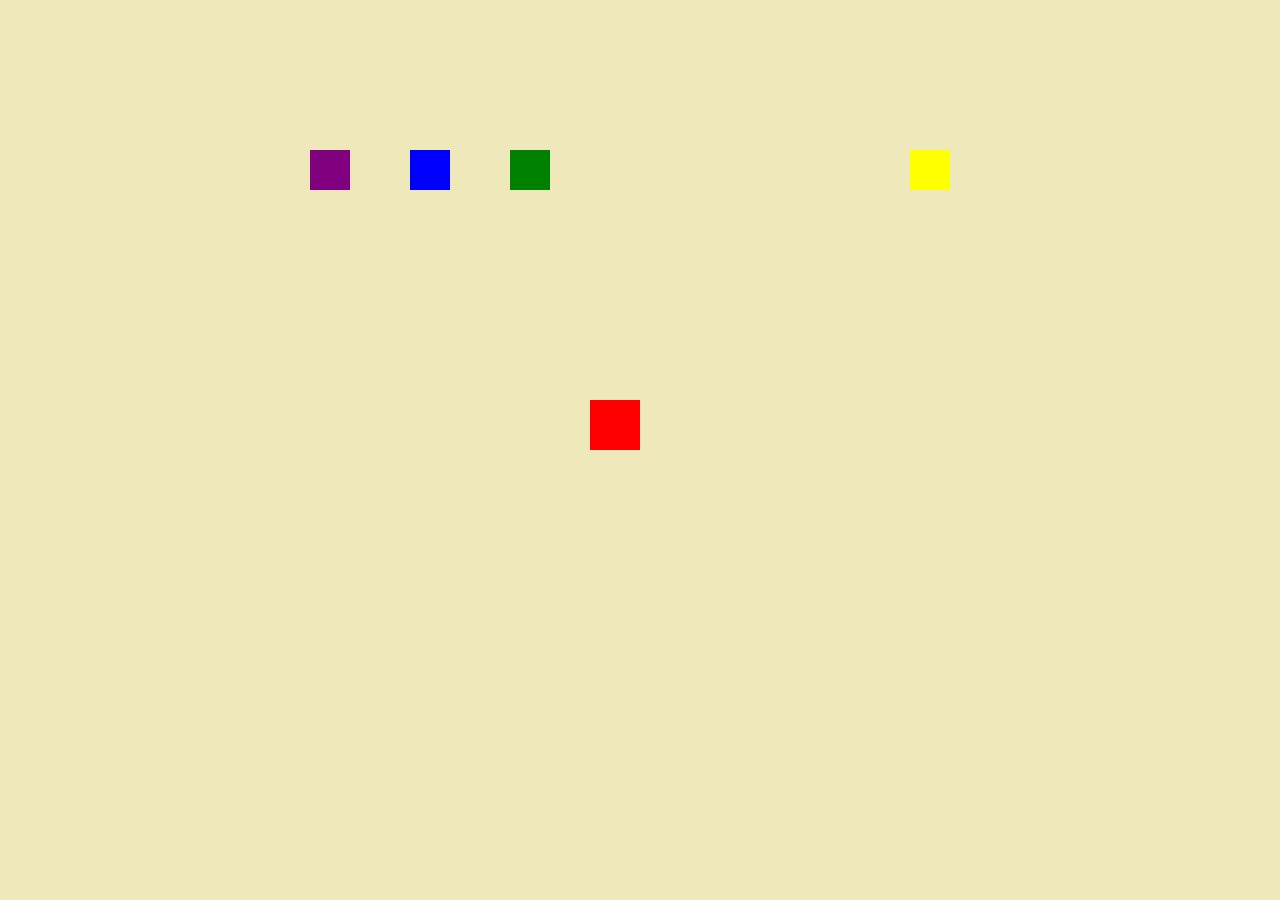
<file: static/html/index.html>
<!DOCTYPE html>
<html lang="en">
<head>
    <meta charset="UTF-8">
    <meta name="viewport" content="width=device-width, initial-scale=1.0">
    <title>Kiertäyskeskus</title>
    <link rel="stylesheet" href="../css/style.css">
</head>
<body>
    <canvas width="900" height="600" id="gameCanvas">

    </canvas>
</body>
<script type="module" src='../js/game.js'></script>
<script type="module" src='../js/shapes.js'></script>
</html>
</file>
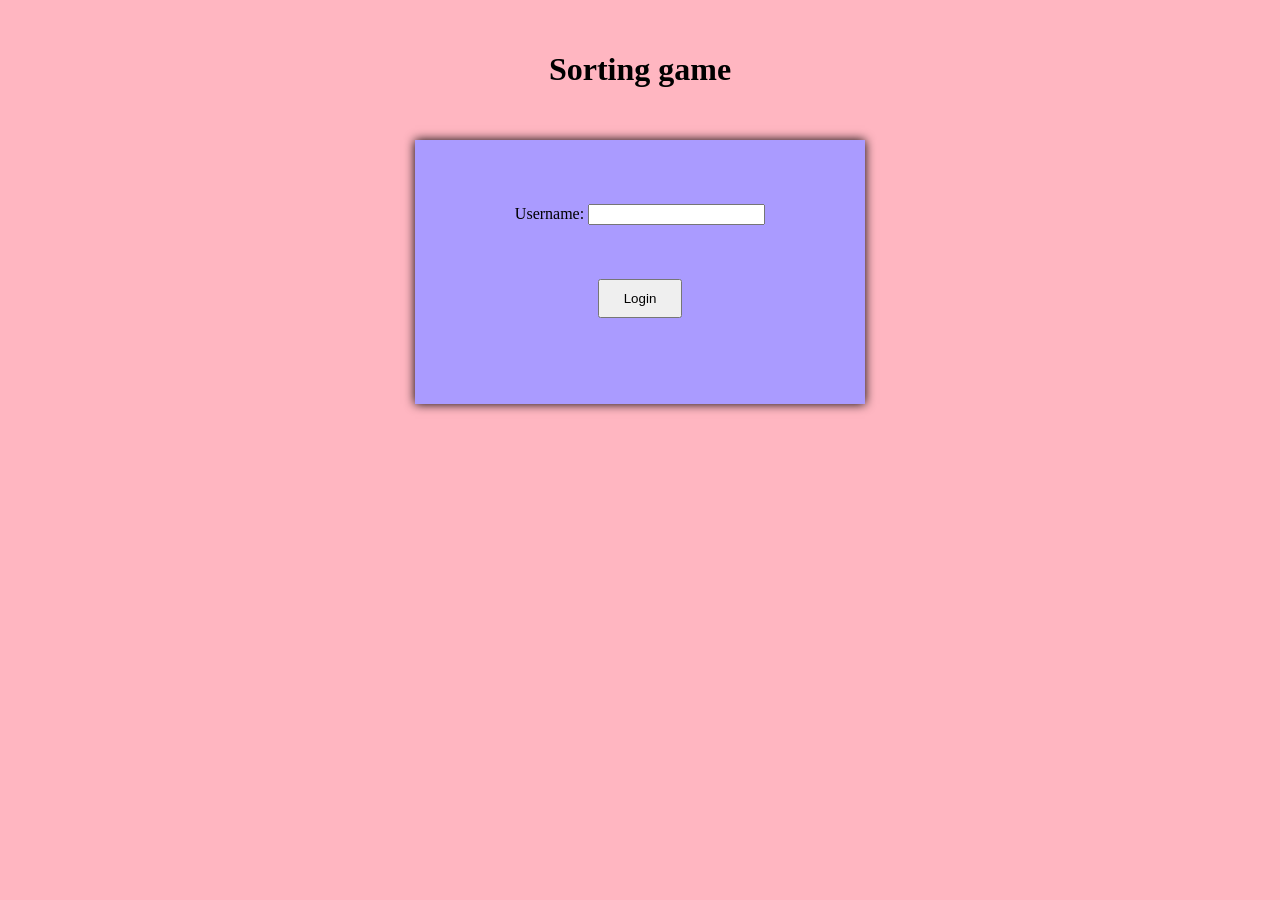
<file: static/html/login.html>
<!DOCTYPE html>
<html lang="en">

<head>
    <meta charset="UTF-8">
    <meta name="viewport" content="width=device-width, initial-scale=1.0">
    <title></title>
    <link rel="stylesheet" href="/static/css/styles-login.css">
</head>

<body>
    <header>
        <h1>Sorting game</h1>
    </header>
    <div class="form">
        <form action="#">
            <!-- action attribute specifies where to send the form data when the form is submitted. In this case, it is set to "#" which means that the form will not be sent anywhere. -->
            <label for="name">Username:</label>
            <input type="text" id="name" name="name" /><br /><br /><br /><br />

            <input type="submit" value="Login" class="submit"/>
        </form>
    </div>
</body>

</html>
</file>
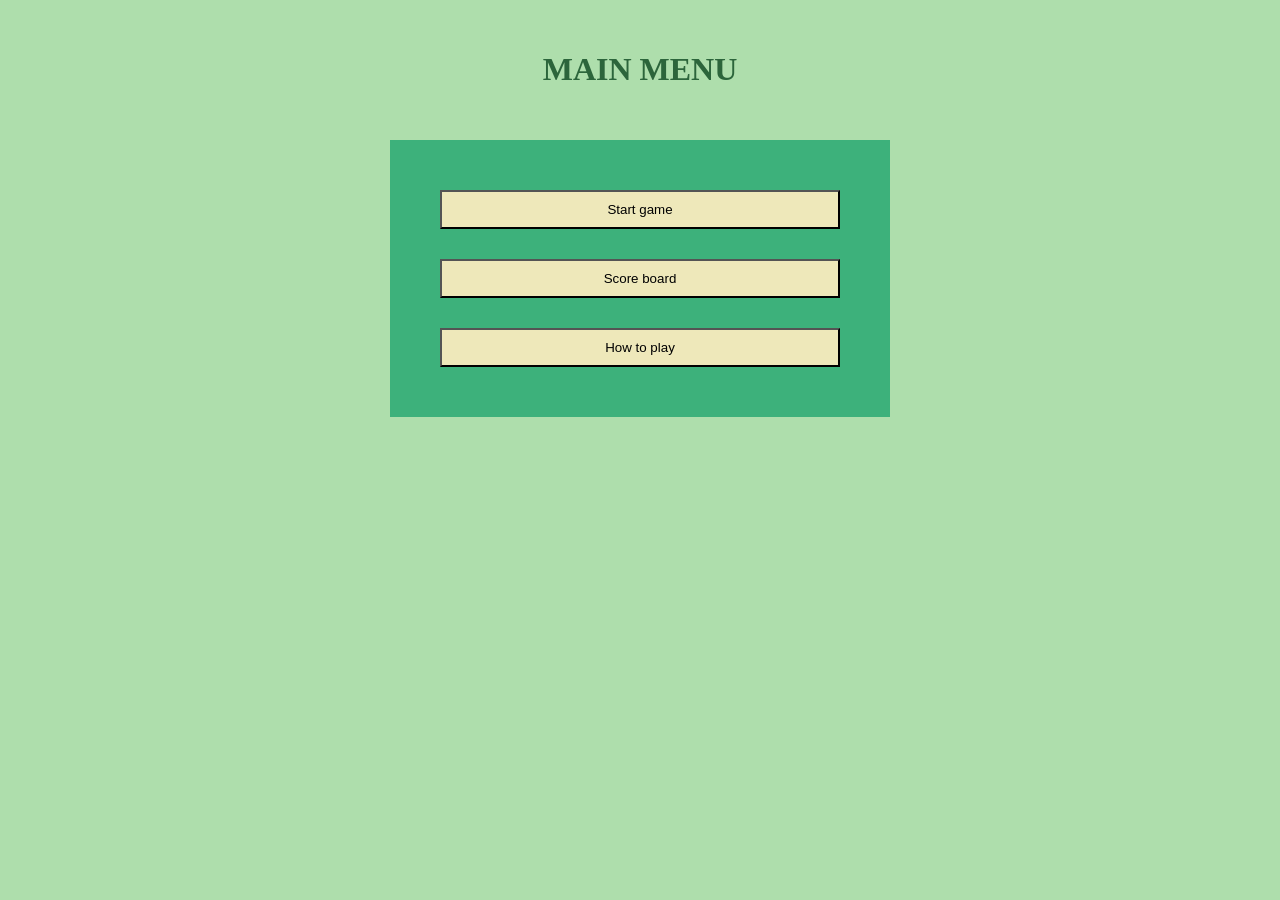
<file: static/html/mainmenu.html>
<!DOCTYPE html>
<html lang="en">
<head>
    <meta charset="UTF-8">
    <meta name="viewport" content="width=device-width, initial-scale=1.0">
    <title>Main menu</title>
    <link rel="stylesheet" href="../css/style.css">
</head>

<body>
    <div class="container">
    <h1>MAIN MENU</h1>

        <div class="content">
        <button class="nappi">Start game</button>
        <button class="nappi">Score board</button>
        <button class="nappi">How to play</button>
        </div>
    </div>
    
</body>
</html>
</file>
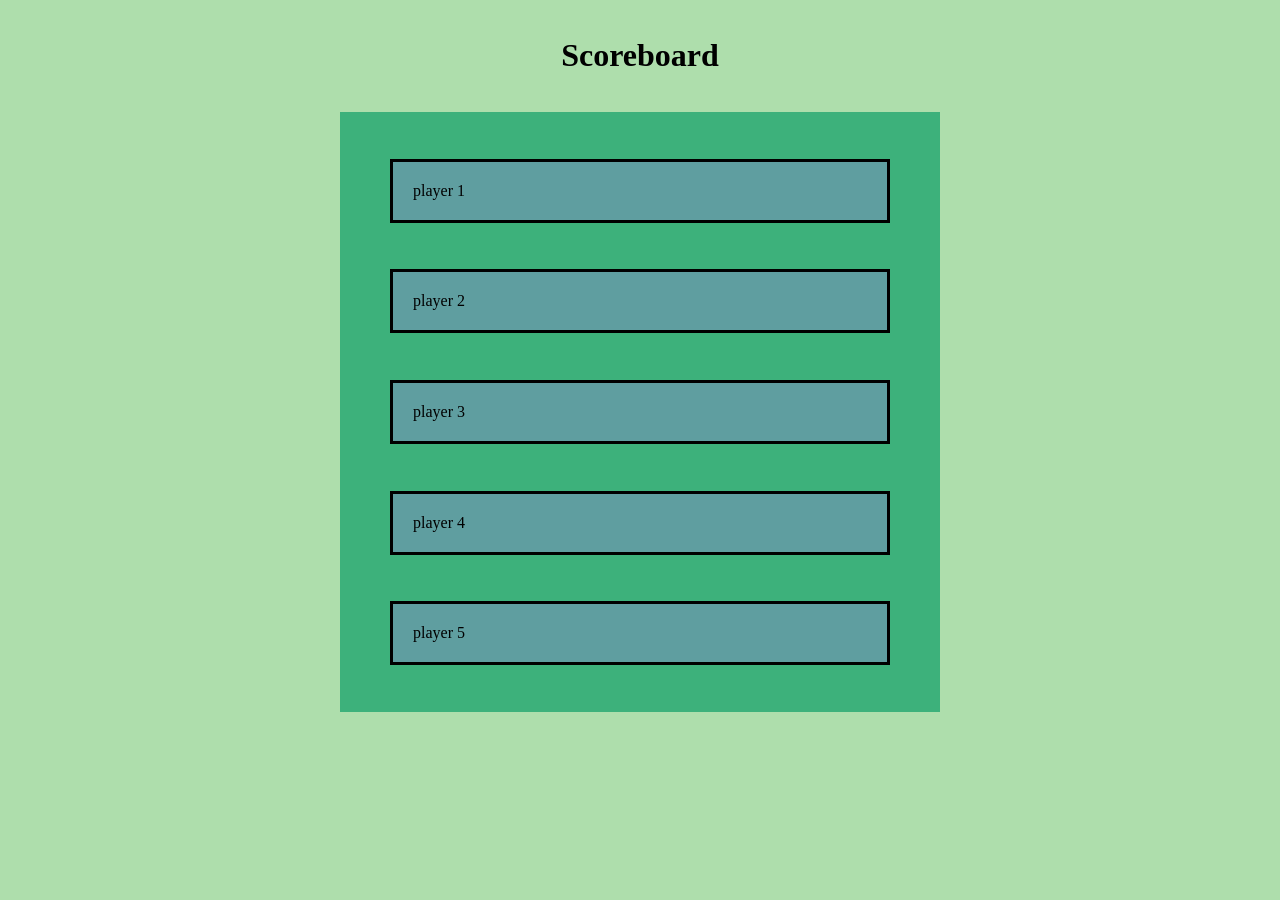
<file: static/html/scoreboard.html>
<!DOCTYPE html>
<html lang="en">
<head>
    <meta charset="UTF-8">
    <meta name="viewport" content="width=device-width, initial-scale=1.0">
    <title>Kiertäyskeskus</title>
    <link rel="stylesheet" href="../css/style-scoreboard.css">
</head>
<body>
    <div class="page-layout">
        <h1 id="header">Scoreboard</h1>

        <div id="container">
            <div class="score">player 1</div>
            <div class="score">player 2</div>
            <div class="score">player 3</div>
            <div class="score">player 4</div>
            <div class="score">player 5</div>

        </div>
    </div>
</body>
<script src='../js/api.js'></script>
</html>
</file>
<file: static/css/style.css>
body {
    background-color: #AEDEAC;
    text-align: center;
    display: flex;
    justify-content: center;
    align-items: center;
    width: 100%;
    height: 100%;
    margin: 0;
    padding: 0;
}
canvas {
    background-color: #EEE8BA;
}

h1 {
    padding: 30px;
    color: #2C653B;
}

.container {   
    width: 500px; 
}

.content {
    background-color: #3DB17B;
    display: grid;
    gap: 30px;
    padding: 50px;
    
}

.nappi {
    padding: 10px;
    background-color: #EEE8BA;
    color: black;
}

.nappi a:hover {
    color: #464436;
}
</file>
<file: static/css/styles-login.css>
body {
    margin: 0px;
    display: grid;
    justify-content: center;
    background-color: lightpink;
}

header {
    text-align: center;
    padding: 30px;
}

.form {
    background-color: rgb(170, 155, 255);
    display: grid;
    justify-content: center;
    padding-top: 4rem; 
    padding-left: 100px;
    padding-right: 100px;
    height: 200px;  
    text-align: center; 
    box-shadow: 0 0 10px black;
}

.submit {
    padding: 10px 24px;
}
</file>
<file: static/css/style-scoreboard.css>
body {
    background-color: #aedeac;
    margin: 0;
}

.page-layout {
    display: flex;
    justify-content: center;
    align-items: center;
    flex-direction: column;
}

#header {
    padding: 1rem 1.5rem;
}

#container {
    background-color: #3db17b;
    display: flex;
    flex-direction: column;
    justify-content: space-evenly;
    padding-left: 50px;
    padding-right: 50px;
    width: 500px;
    height: 600px;
}

.score {
    background-color: cadetblue;
    padding: 20px;
    border-style: solid;
}
</file>
